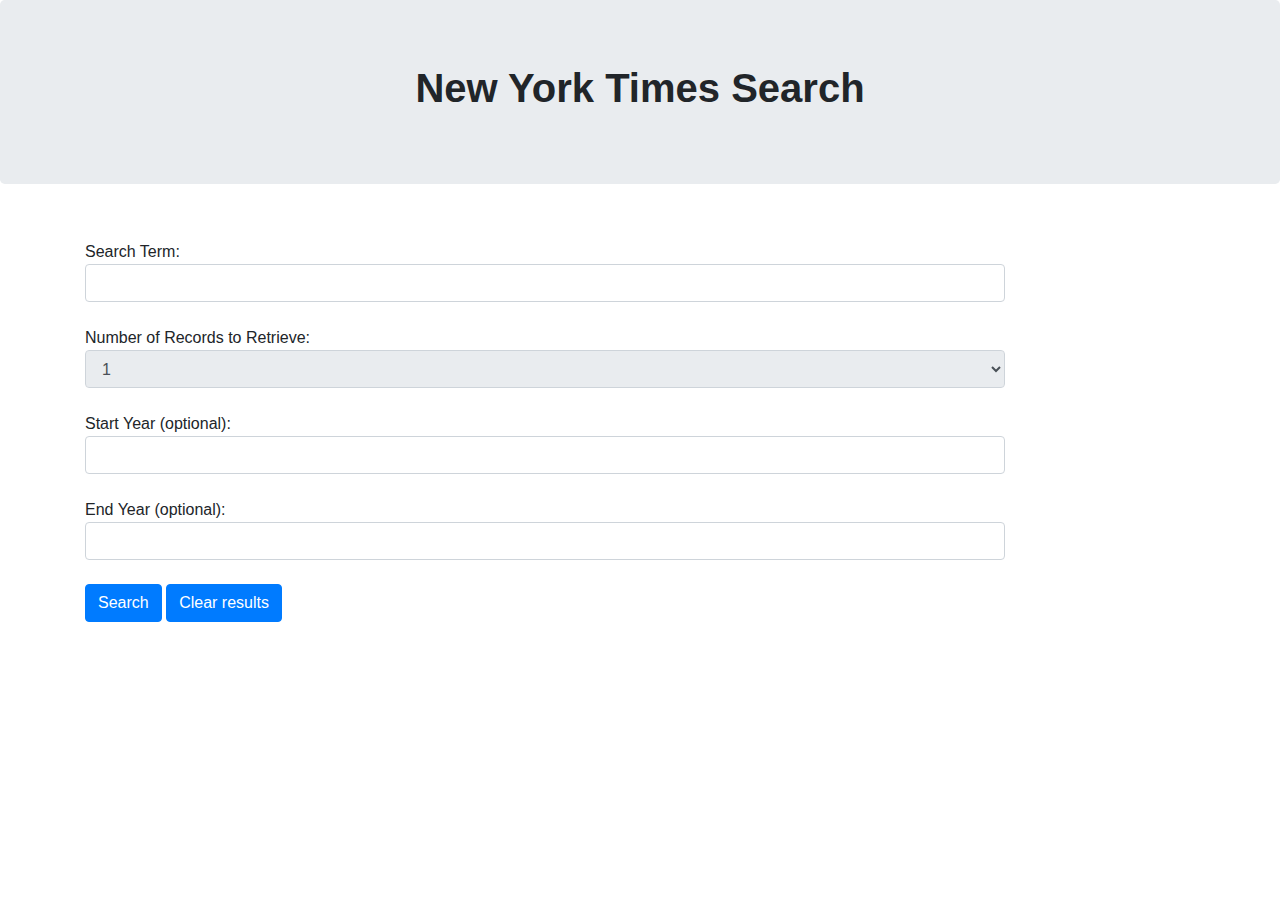
<file: index.html>
<!DOCTYPE html>
<html lang="en">

<head>
    <meta charset="UTF-8">
    <meta name="viewport" content="width=device-width, initial-scale=1.0">
    <meta http-equiv="X-UA-Compatible" content="ie=edge">
    <title>NYT Article Search</title>
    <link rel="stylesheet" href="https://stackpath.bootstrapcdn.com/bootstrap/4.4.1/css/bootstrap.min.css"
        integrity="sha384-Vkoo8x4CGsO3+Hhxv8T/Q5PaXtkKtu6ug5TOeNV6gBiFeWPGFN9MuhOf23Q9Ifjh" crossorigin="anonymous">
    <link rel="stylesheet" href="../assets/style.css">
</head>

<body>
    <header class="jumbotron">
        <h1 class="text-center"><strong>New York Times Search</strong></h1>
        <!-- <h2 class="lead">Search Parameters</h2> -->
    </header>
    <!-- Row for Searching New York Times -->
    <div class="container">
        <div class="row">
            <div class="col-sm-10">
                <br>
                <div id="searchBox">
                    <form class="form form-group">
                        Search Term:<br>
                        <input type="text" id="searchTerm" class="form-control">
                        <br>
                        Number of Records to Retrieve:<br>
                        <select readonly id="searchNumber" class="form-control">
                            <option value="1">1</option>
                            <option value="5">5</option>
                            <option value="10">10</option>
                        </select>
                        <br>
                        Start Year (optional):
                        <input type="number" id="start" class="form-control">
                        <br>
                        End Year (optional):
                        <input type="number" id="end" class="form-control">
                        <br>
                        <input type="submit" value="Search" id="searchbtn" class="btn btn-primary">
                        <input type="submit" value="Clear results" id="clearbtn" class="btn btn-primary">
                    </form>
                </div>
            </div>
        </div>
        <div class="row">
            <div class="col-sm-10">
                <h5 id="results-heading"></h5>
                <div class="topArticles">
                </div>
            </div>
        </div>
    </div>

        <script src="https://code.jquery.com/jquery-3.4.1.min.js"
            integrity="sha256-CSXorXvZcTkaix6Yvo6HppcZGetbYMGWSFlBw8HfCJo=" crossorigin="anonymous"></script>
        <script src="https://cdn.jsdelivr.net/npm/popper.js@1.16.0/dist/umd/popper.min.js"
            integrity="sha384-Q6E9RHvbIyZFJoft+2mJbHaEWldlvI9IOYy5n3zV9zzTtmI3UksdQRVvoxMfooAo"
            crossorigin="anonymous"></script>
        <script src="https://stackpath.bootstrapcdn.com/bootstrap/4.4.1/js/bootstrap.min.js"
            integrity="sha384-wfSDF2E50Y2D1uUdj0O3uMBJnjuUD4Ih7YwaYd1iqfktj0Uod8GCExl3Og8ifwB6"
            crossorigin="anonymous"></script>
        <script src="assets/api.js"></script>
        <script src="assets/script.js"></script>
</body>

</html>
</file>
<file: assets/style.css>
.result {
    border: 1px solid #ced4da;
    border-radius: 5px;
    margin: 1rem 0;
    padding: 1rem;
}

.title-row {
    display: flex;
    align-items: center;
}

.index {
    padding: 0.25rem 0.75rem;
    margin-right: 0.5rem;
    margin-bottom: 0.5rem;
    border-radius: 10px;
    background-color: #007bff;
    color: whitesmoke;
}

.title {
    font-weight: bold;
    text-decoration: none;
    color: black;
}

.author {
    font-style: italic;
}

#searchBox {
    padding: 0rem;
}
</file>
